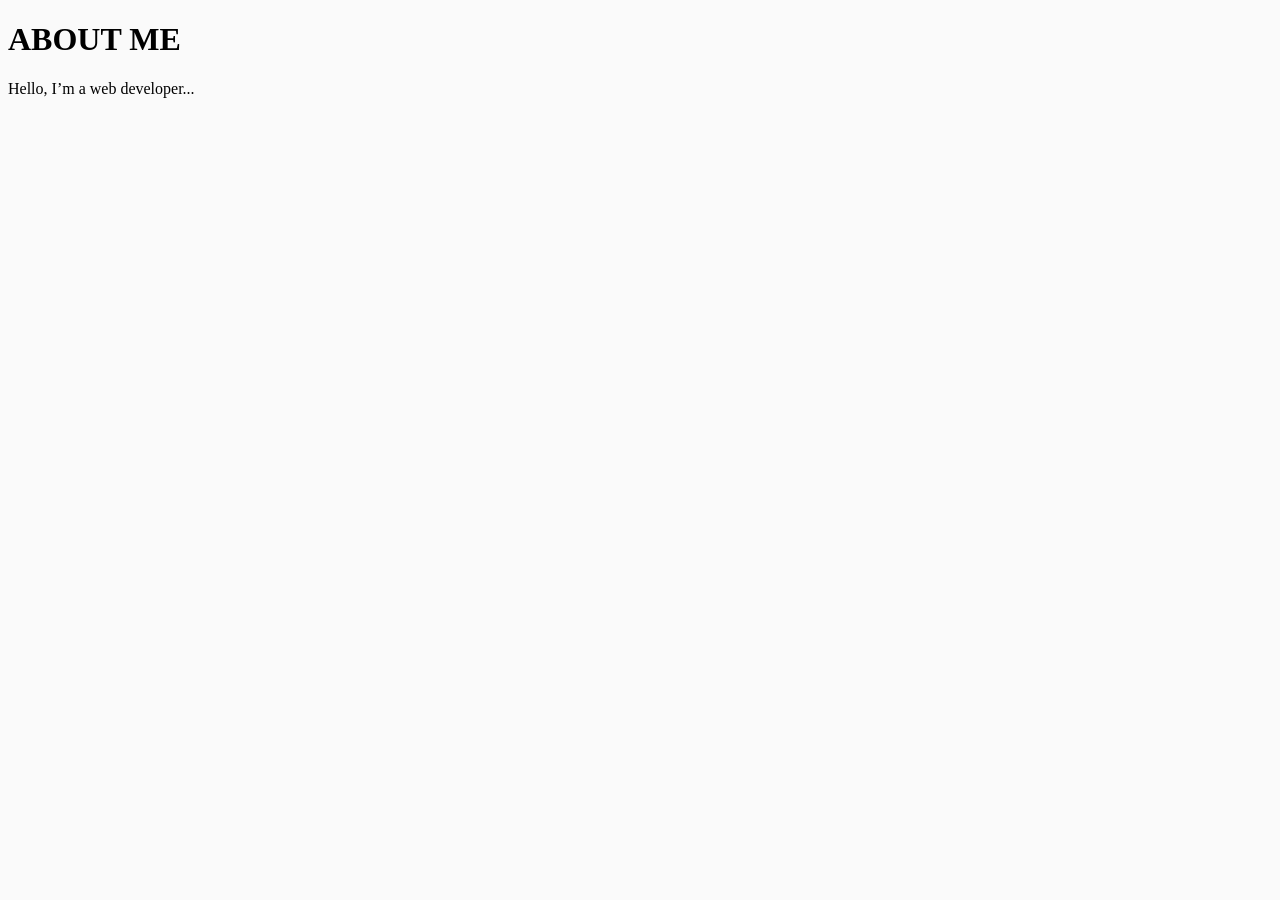
<file: src/about.html>
<!DOCTYPE html>
<html lang="en">
<head>
  <meta charset="UTF-8">
  <title>About Me</title>
  <link rel="stylesheet" href="../styles/about.css">
</head>
<body>
  <header><h1>About Me</h1></header>
  <p>Hello, I’m a web developer...</p>
</body>
</html>
</file>
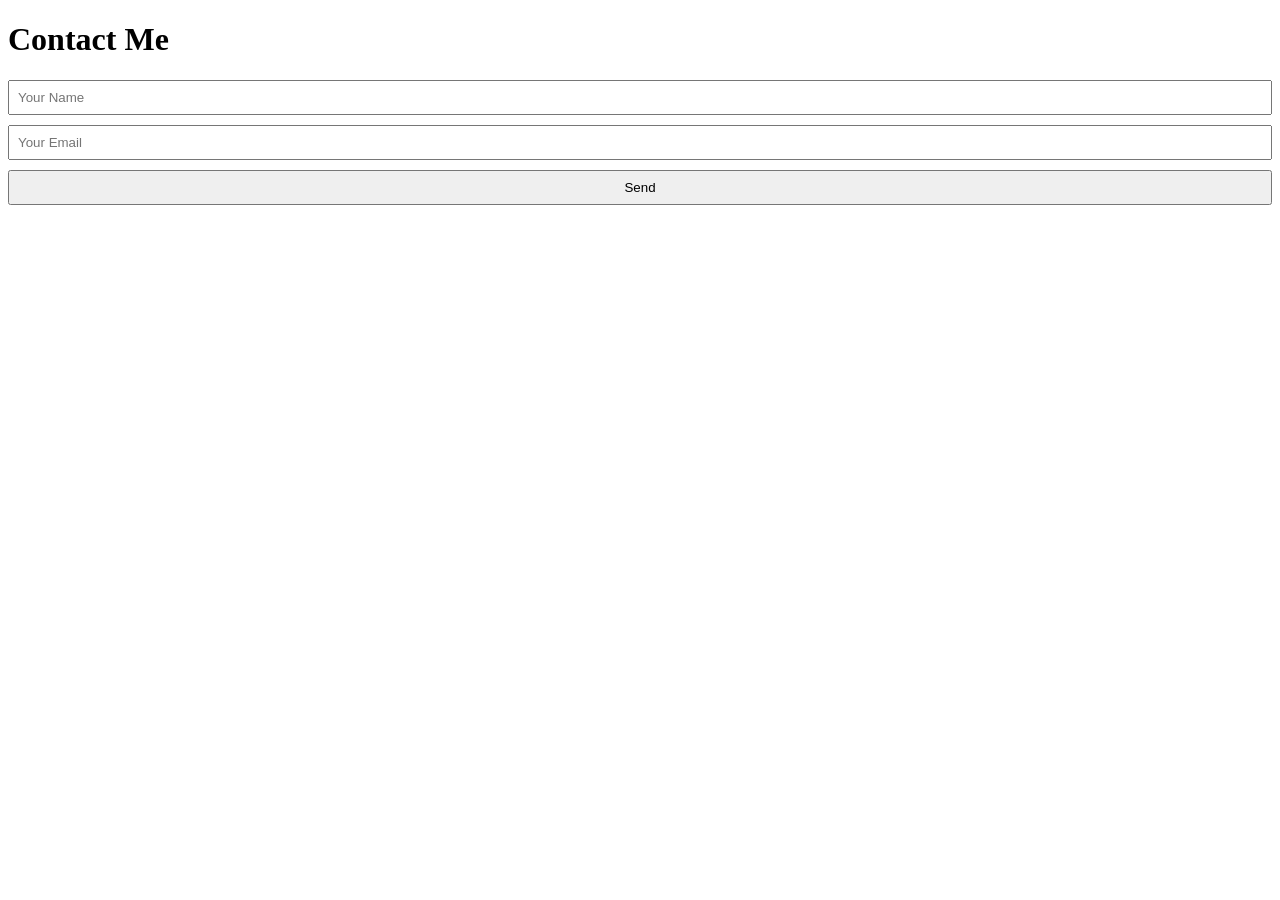
<file: src/contact.html>
<!DOCTYPE html>
<html lang="en">
<head>
  <meta charset="UTF-8">
  <title>Contact</title>
  <link rel="stylesheet" href="../styles/contact.css">
</head>
<body>
  <header><h1>Contact Me</h1></header>
  <form>
    <input type="text" placeholder="Your Name">
    <input type="email" placeholder="Your Email">
    <button type="submit">Send</button>
  </form>
</body>
</html>
</file>
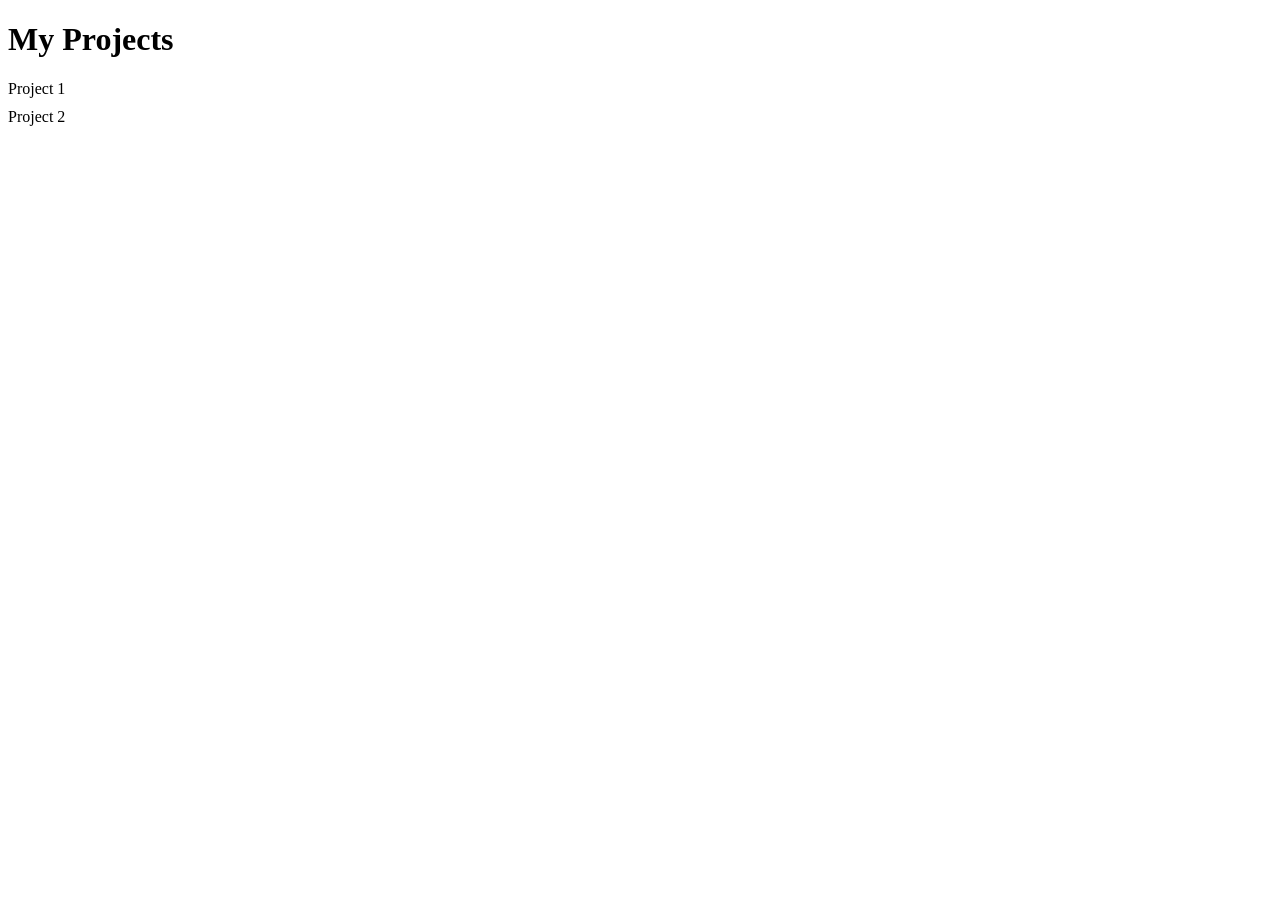
<file: src/projects.html>
<!DOCTYPE html>
<html lang="en">
<head>
  <meta charset="UTF-8">
  <title>Projects</title>
  <link rel="stylesheet" href="../styles/projects.css">
</head>
<body>
  <header><h1>My Projects</h1></header>
  <ul>
    <li>Project 1</li>
    <li>Project 2</li>
  </ul>
</body>
</html>
</file>
<file: styles/about.css>
body { background: #fafafa; font-size: 16px; }
h1 { text-transform: uppercase; }
</file>
<file: styles/contact.css>
form { display: flex; flex-direction: column; gap: 10px; }
input, button { padding: 8px; }
</file>
<file: styles/projects.css>
ul { list-style: none; padding: 0; }
li { margin: 10px 0; }
</file>
